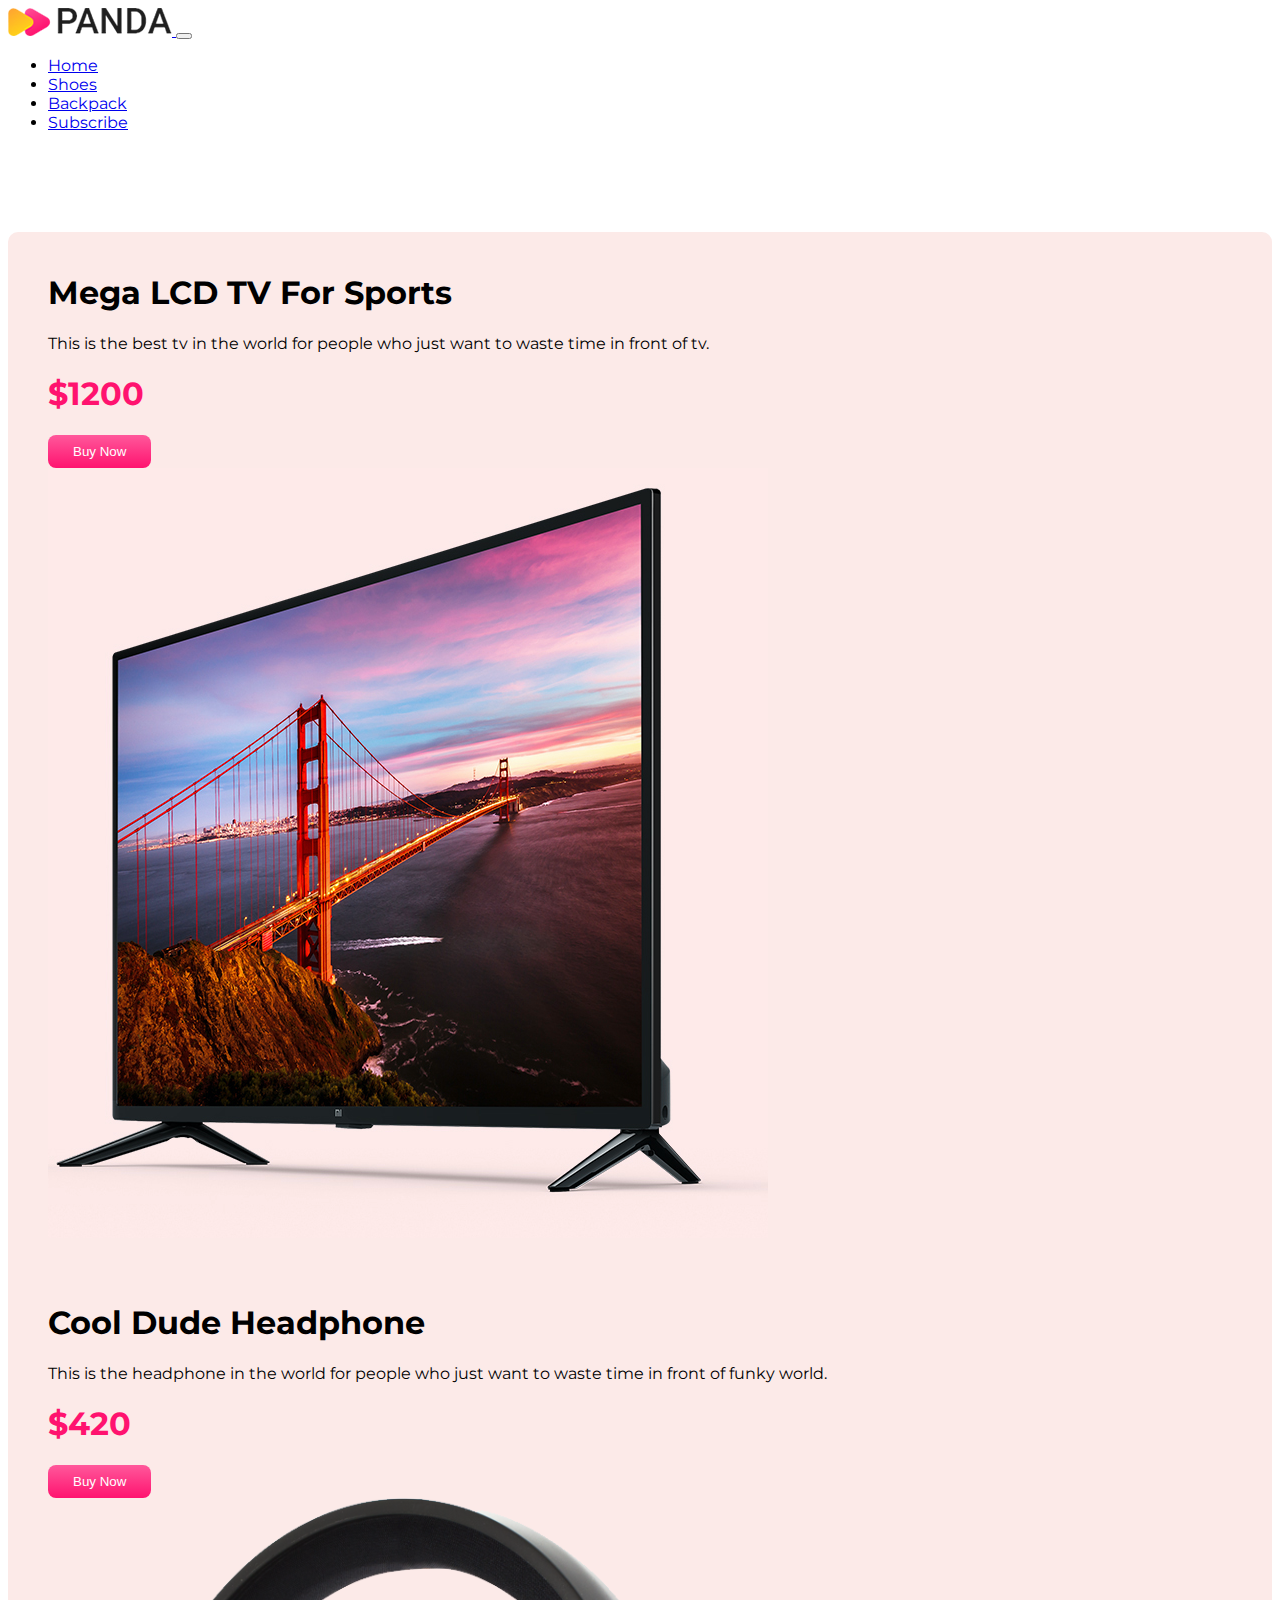
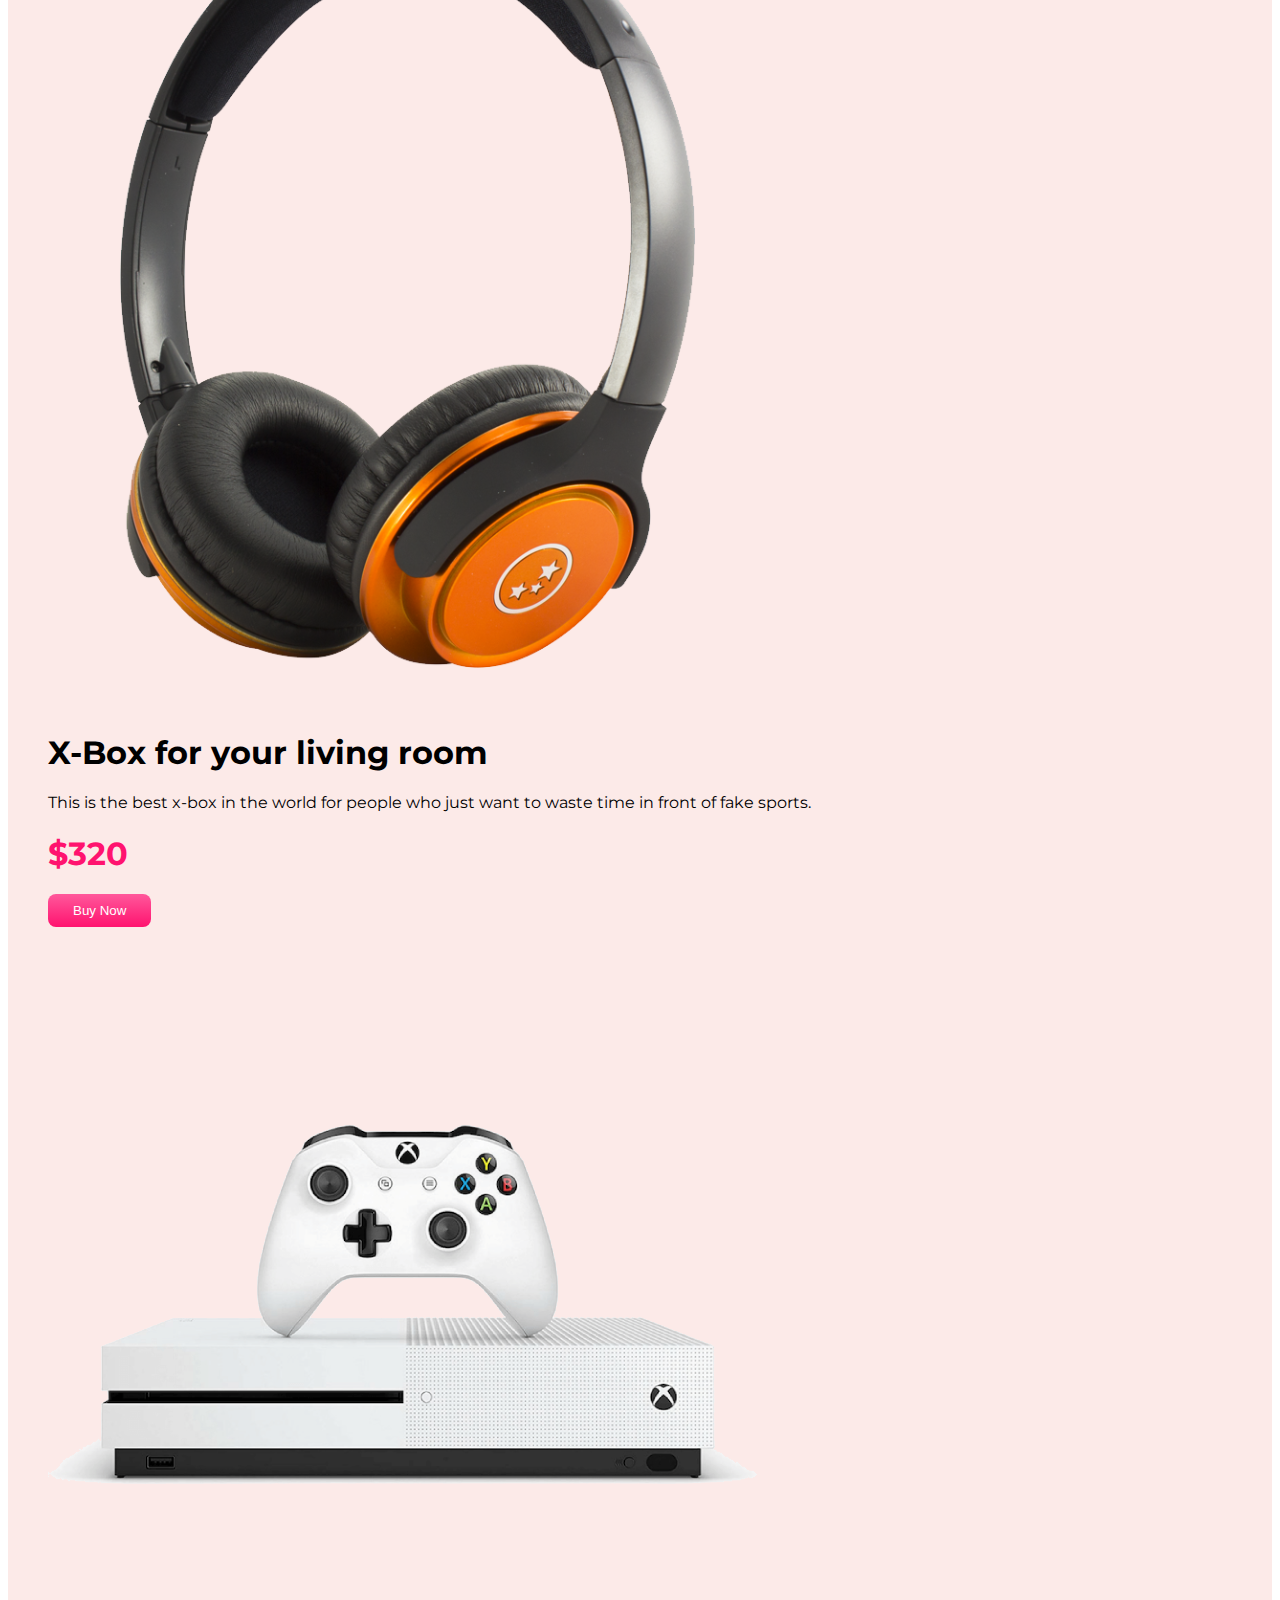
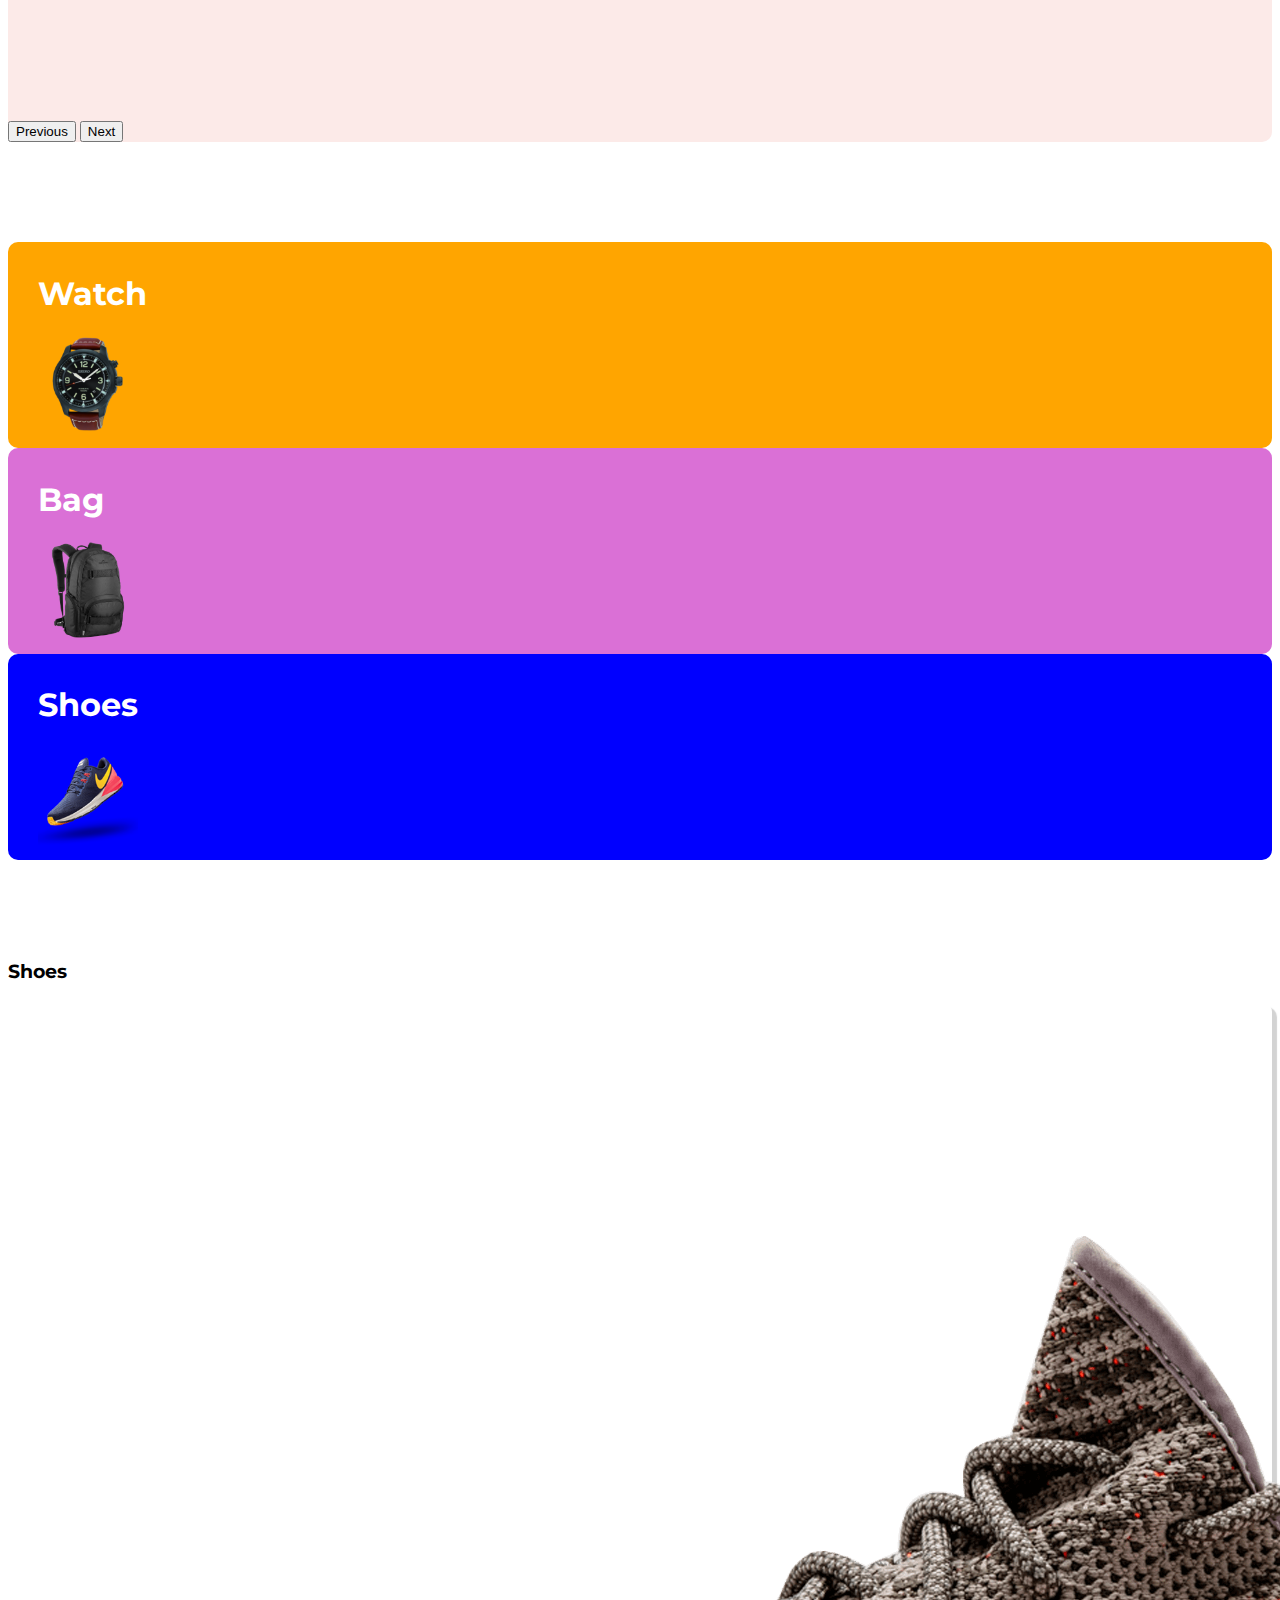
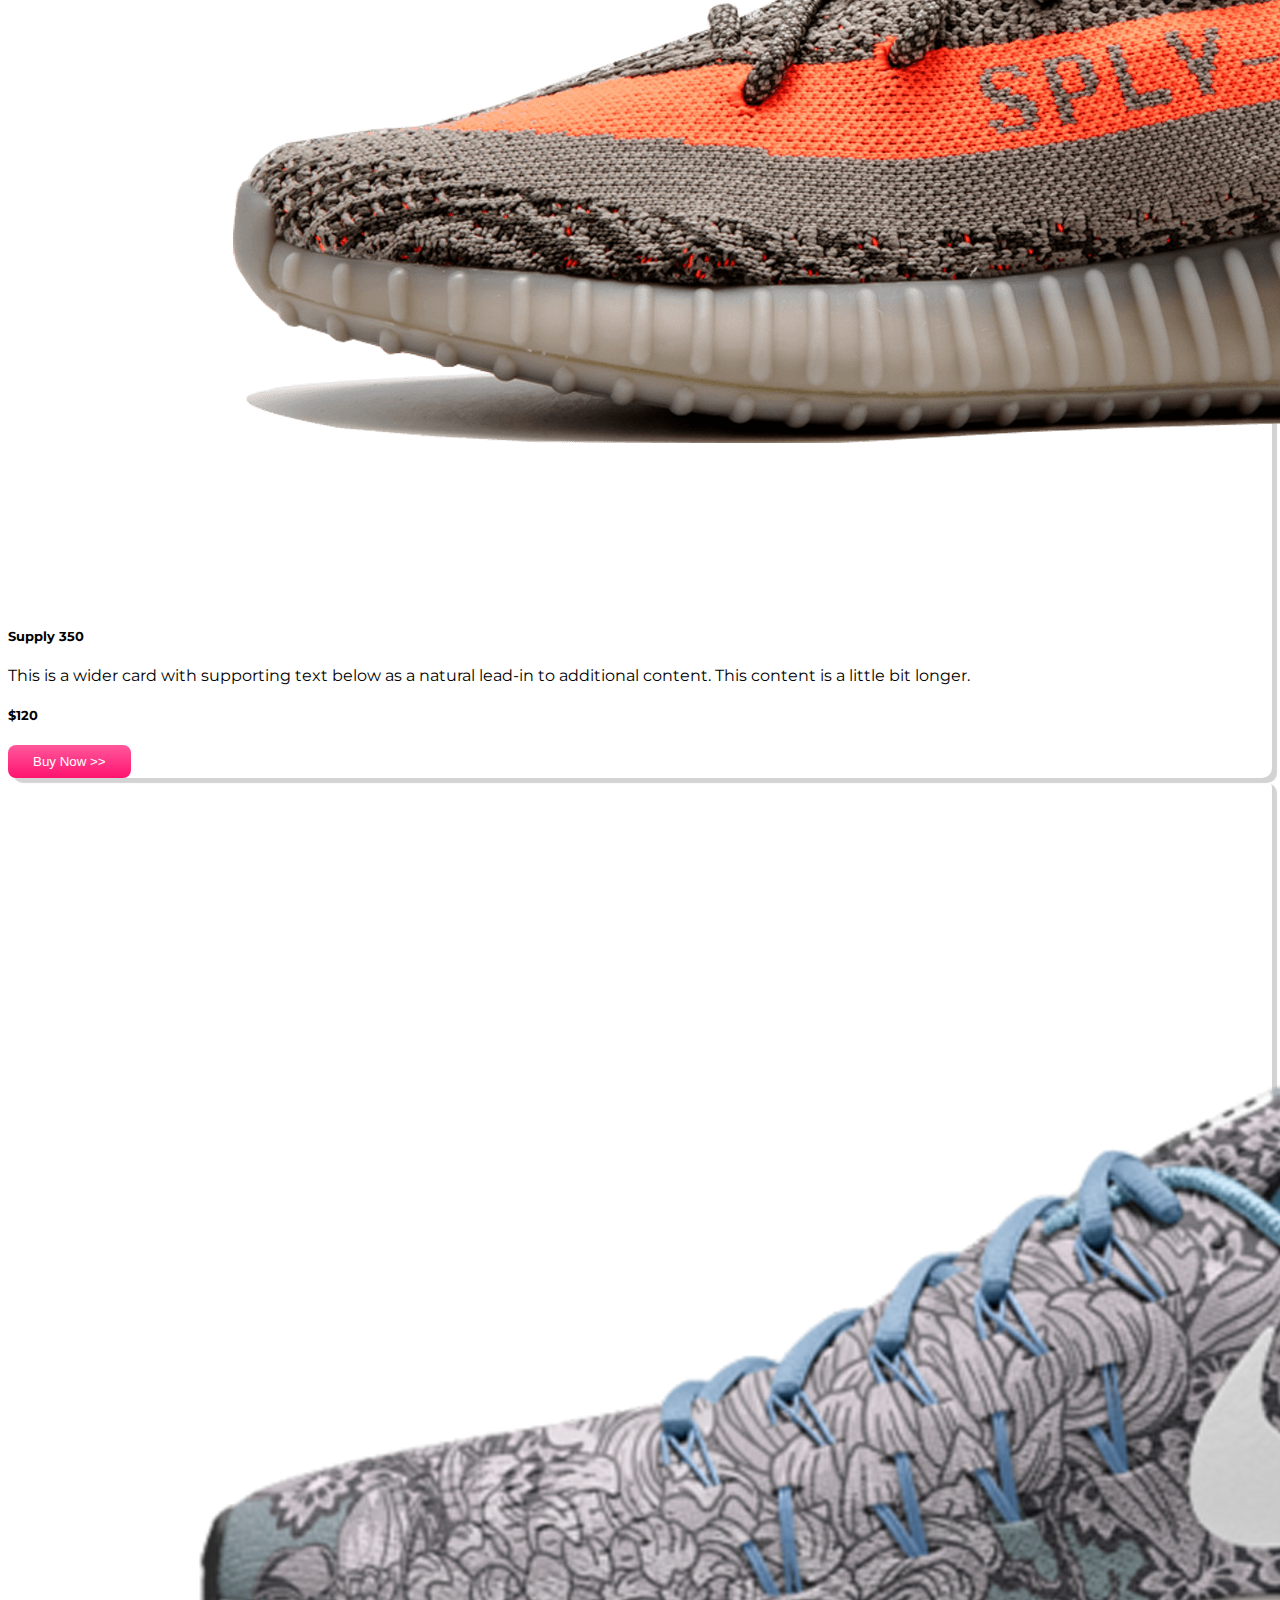
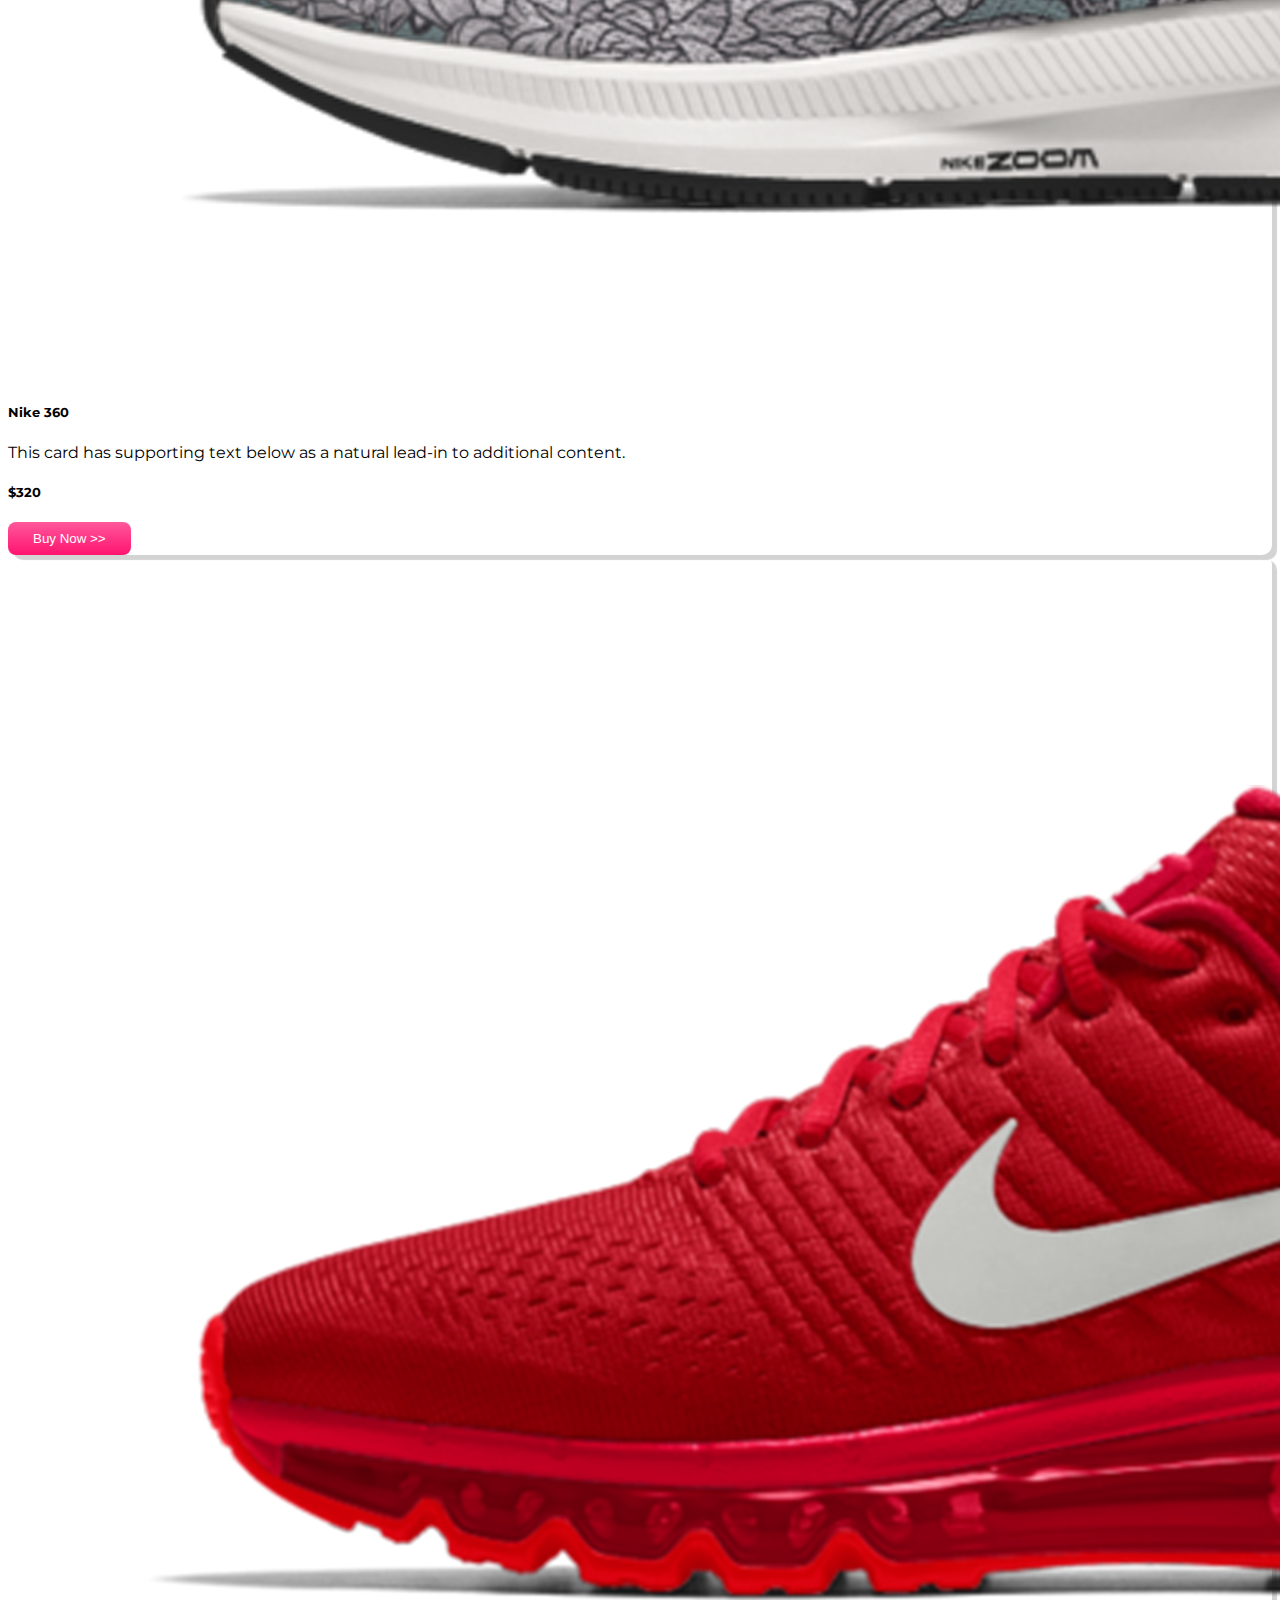
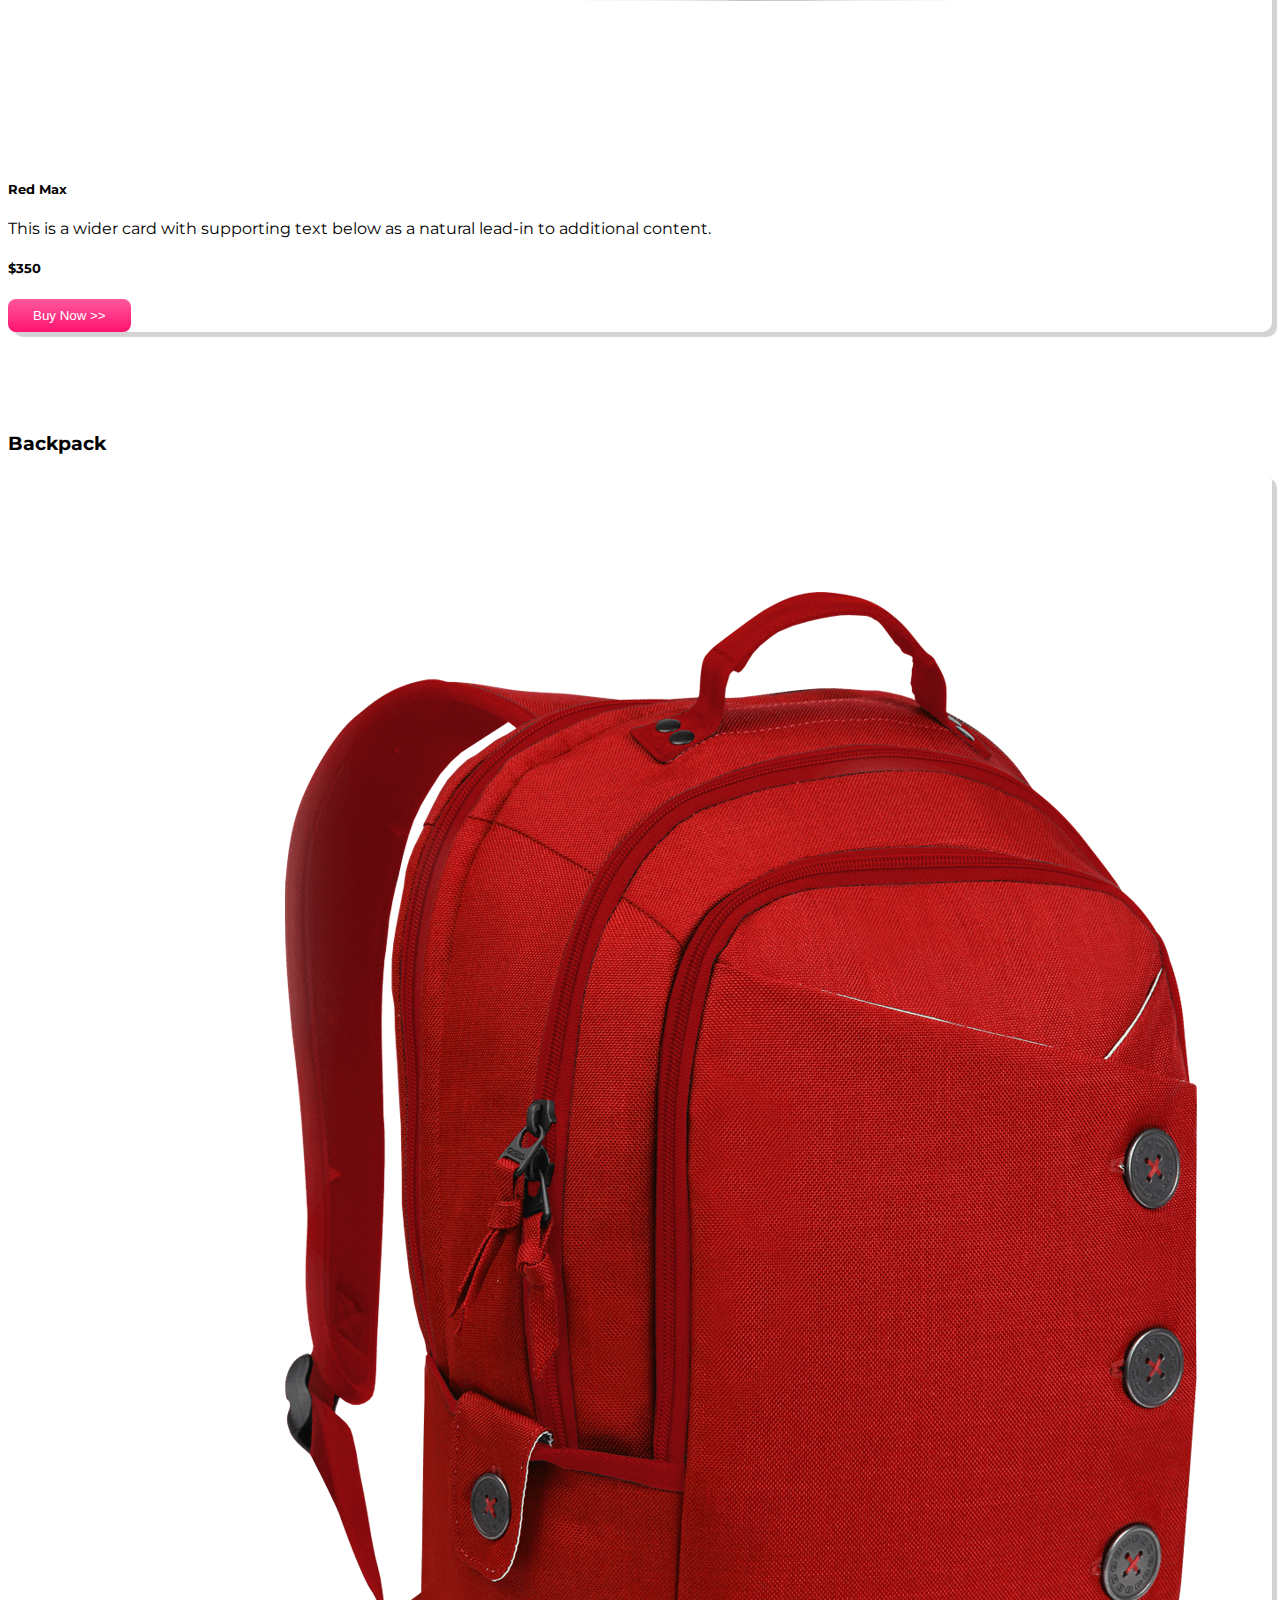
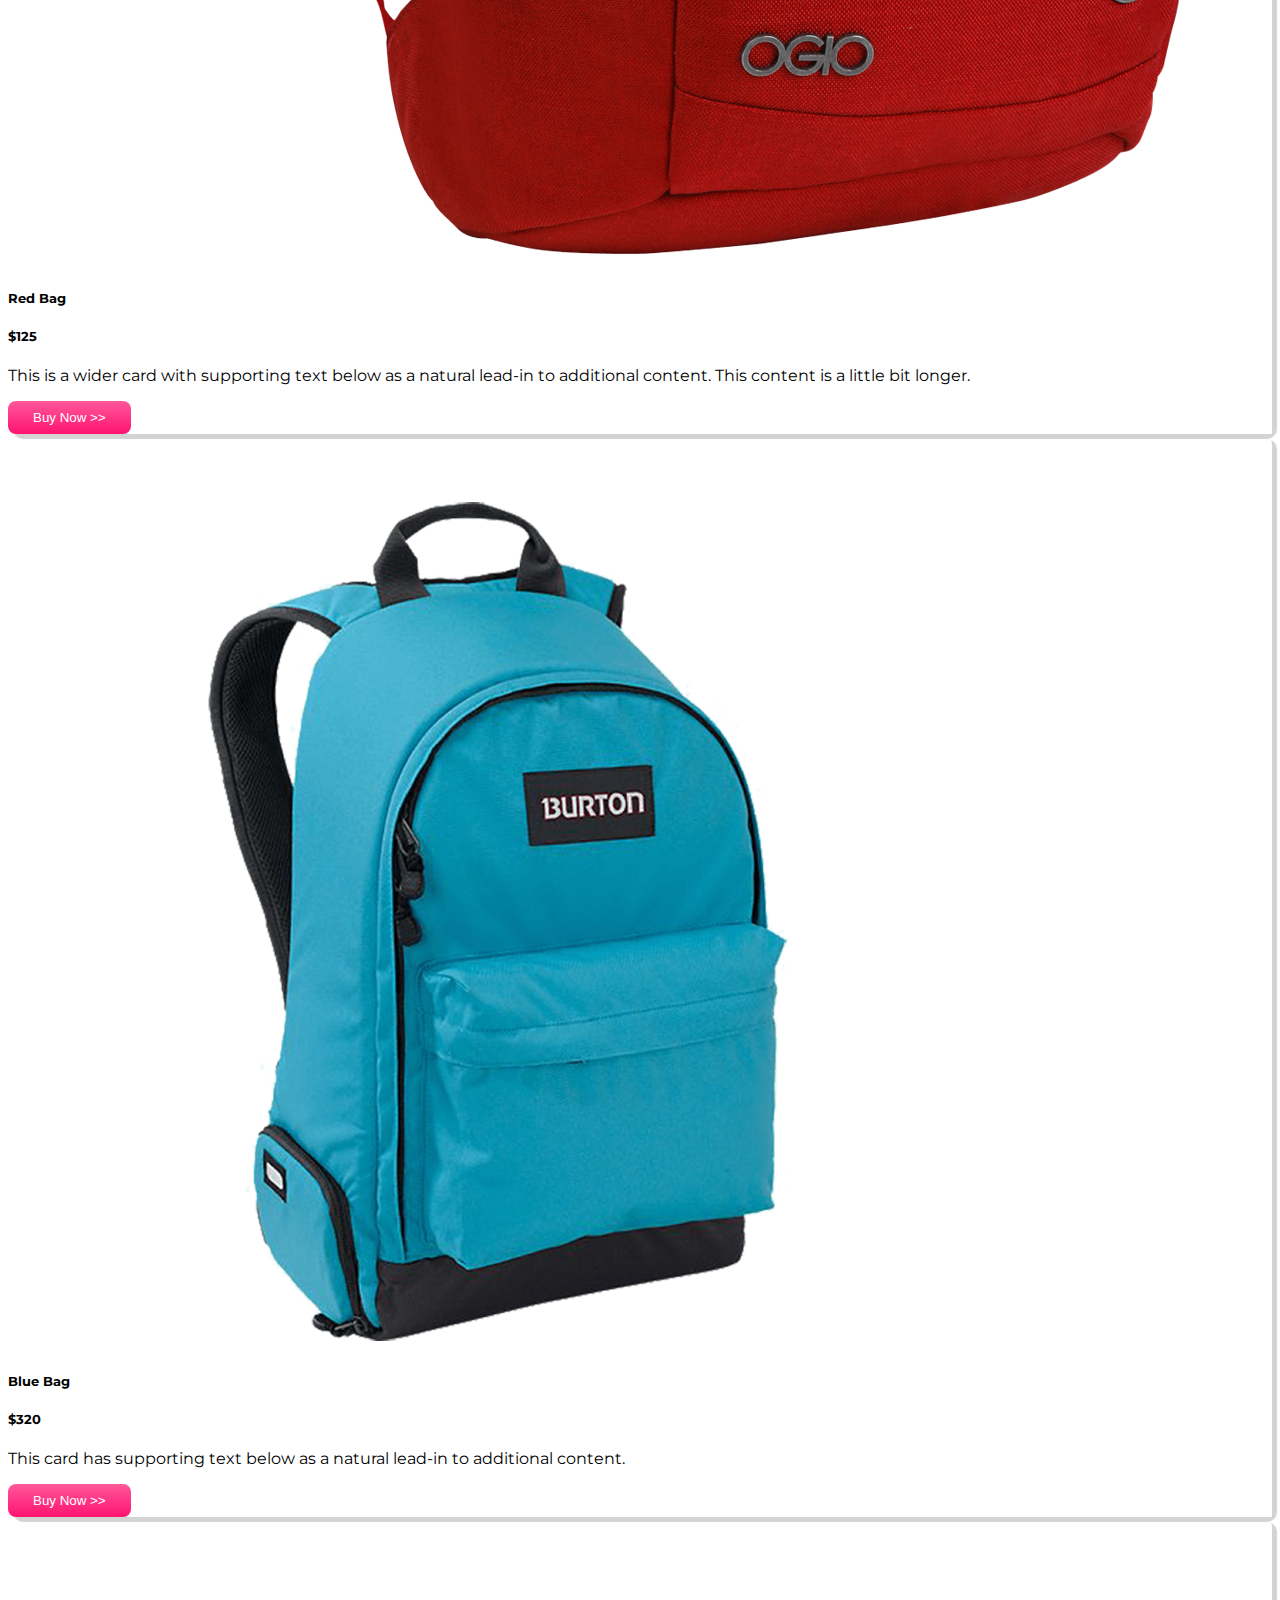
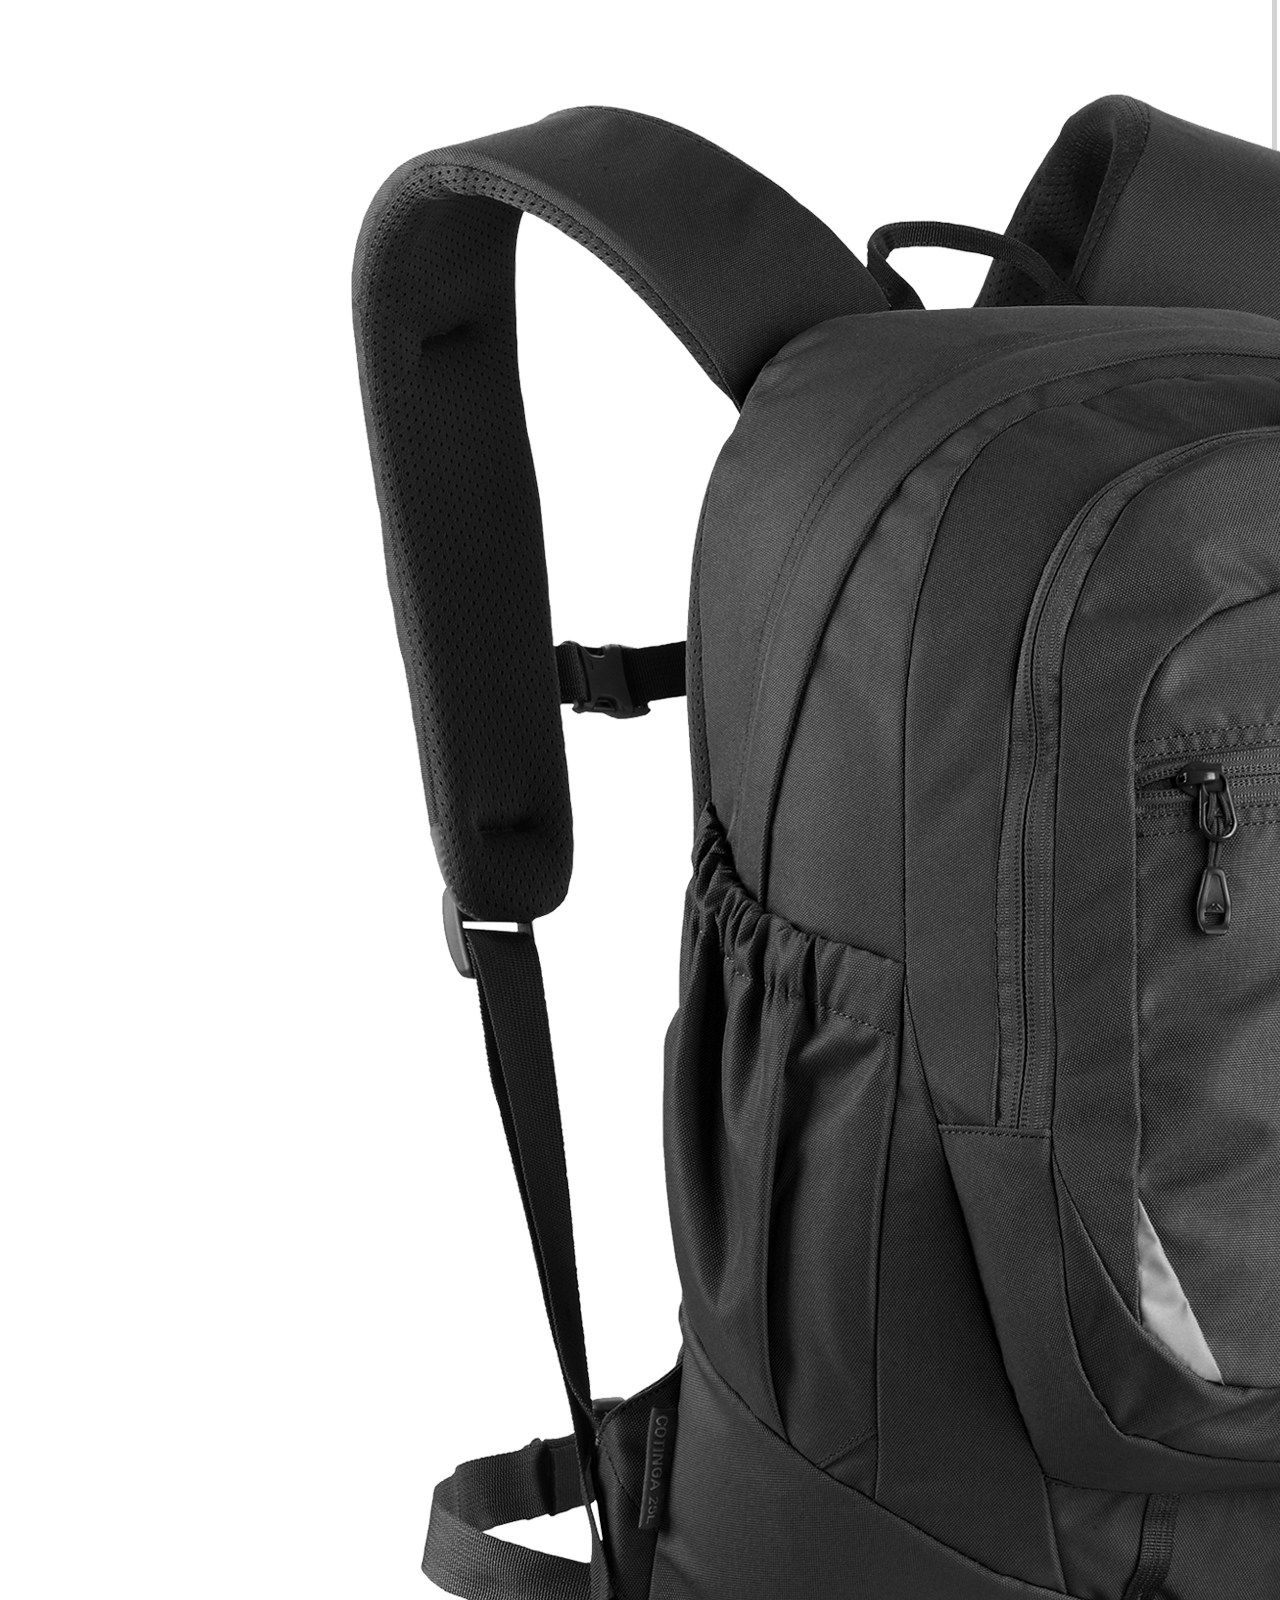
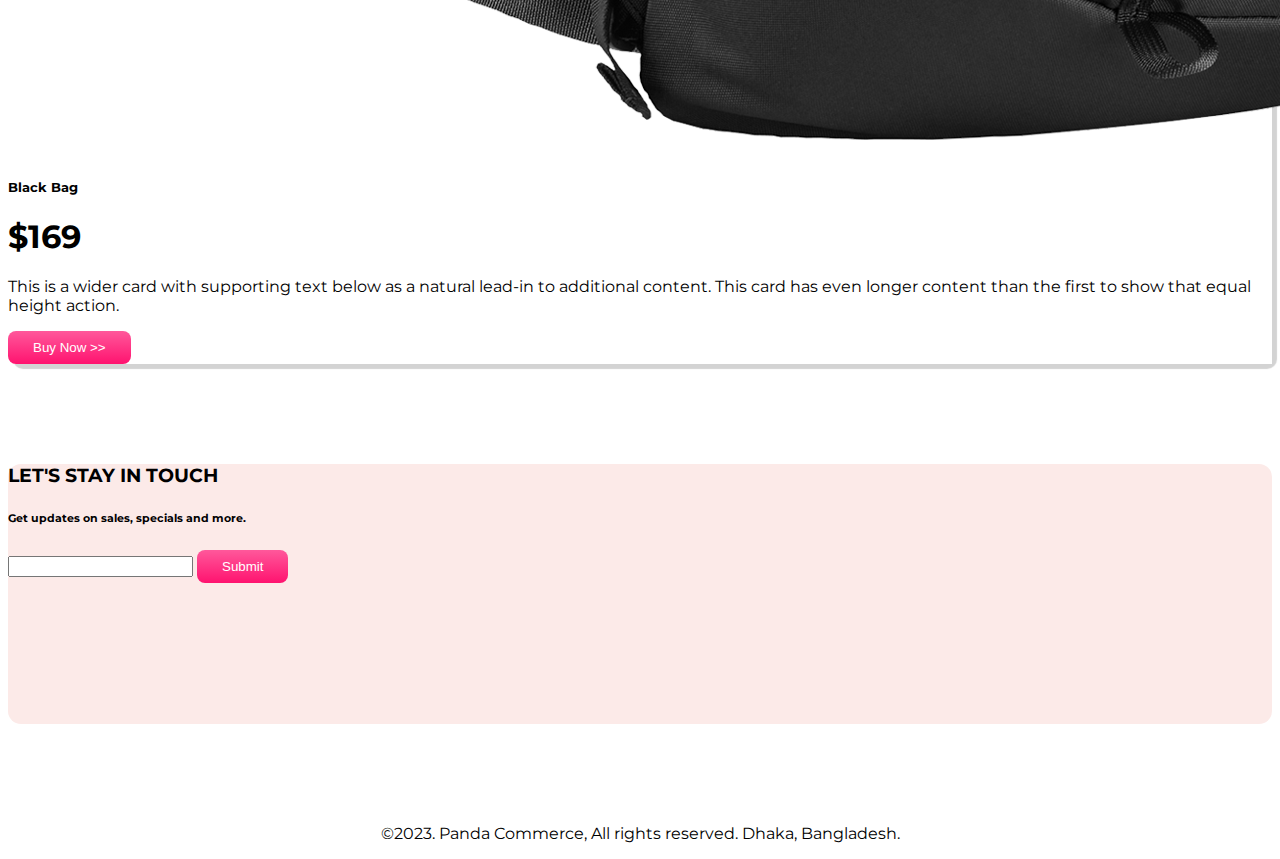
<file: Panda-Commerce-Project/index.html>
<!DOCTYPE html>
<html lang="en">
<head>

    <meta charset="UTF-8">
    <meta http-equiv="X-UA-Compatible" content="IE=edge">
    <meta name="viewport" content="width=device-width, initial-scale=1.0">
    <title>Bootstrap Project </title>
    <link rel="stylesheet" href="style.css">
    <!-- BOOTSTRAP LINK -->
    <link href="https://cdn.jsdelivr.net/npm/bootstrap@5.2.3/dist/css/bootstrap.min.css" rel="stylesheet"
        integrity="sha384-rbsA2VBKQhggwzxH7pPCaAqO46MgnOM80zW1RWuH61DGLwZJEdK2Kadq2F9CUG65" crossorigin="anonymous">

    <!-- GOOGLE FONT -->
    <link href="https://fonts.googleapis.com/css2?family=Handlee&family=Montserrat&family=Poppins&family=Roboto&display=swap" rel="stylesheet">    


</head>
<body>

   <!-- NAVBAR ITEM STARTS HERE -->

    <div class="container">
        <nav class="navbar navbar-expand-lg bg-light">
            <div class="container-fluid">
                <a class="navbar-brand" href="#">
                    <img src="images/logo.png" alt="">
                </a>
                <button class="navbar-toggler" type="button" data-bs-toggle="collapse" data-bs-target="#navbarNav"
                    aria-controls="navbarNav" aria-expanded="false" aria-label="Toggle navigation">
                    <span class="navbar-toggler-icon"></span>
                </button>
                <div class="collapse navbar-collapse" id="navbarNav">
                    <ul class="navbar-nav">
                        <li class="nav-item">
                            <a class="nav-link active" aria-current="page" href="#Home">Home</a>
                        </li>
                        <li class="nav-item">
                            <a class="nav-link" href="#Shoes">Shoes</a>
                        </li>
                        <li class="nav-item">
                            <a class="nav-link" href="#Backpack">Backpack</a>
                        </li>
                        <li class="nav-item">
                            <a class="nav-link" href="#Subscribe">Subscribe</a>
                        </li>
                    </ul>
                </div>
            </div>
        </nav>
    </div>

   <!-- NAVBAR ITEM ENDS HERE -->



   <!-- CAROUSAL PART STARTS HERE -->

    <div class="container">
        <div id="carouselExampleControls" class="carousel slide orange-bg" data-bs-ride="carousel">
            <div class="carousel-inner">
                <div class="carousel-item active">
                    <div class="row align-items-center ">
                        <div class="col-md-7">
                            <h1>Mega LCD TV For Sports</h1>
                            <p>This is the best tv in the world for people who just want to waste time in front of tv.</p> 
                            <h1 class="price"> $1200 </h1>
                            <button class="buy-now-button">Buy Now </button>

                        </div>
                        <div class="col-md-5">
                            <img src="images/banner-images/tv.png" class="d-block w-100" alt="...">
                        </div>
                    </div>                 
                  </div>

                <div class="carousel-item">
                    <div class="row align-items-center">
                        <div class="col-md-7">
                            <h1>Cool Dude Headphone</h1>
                            <p>This is the headphone in the world for people who just want to waste time in front of funky world.</p>
                            <h1 class="price"> $420 </h1>
                            <button class="buy-now-button">Buy Now </button>


                        </div>
                        <div class="col-md-5">
                            <img src="images/banner-images/headphone.png" class="d-block w-100" alt="...">
                        </div>
                    </div>                 
                  </div>

                <div class="carousel-item">
                    <div class="row align-items-center">
                        <div class="col-md-7">
                            <h1>X-Box for your living room</h1>
                            <p>This is the best x-box in the world for people who just want to waste time in front of fake sports.</p>
                            <h1 class="price"> $320 </h1>
                            <button class="buy-now-button">Buy Now </button>


                        </div>
                        <div class="col-md-5">
                            <img src="images/banner-images/xbox.png" class="d-block w-100" alt="...">
                        </div>
                    </div>                 
                  </div>              
                </div>

            <button class="carousel-control-prev" type="button" data-bs-target="#carouselExampleControls" data-bs-slide="prev">
                <span class="carousel-control-prev-icon" aria-hidden="true"></span>
                <span class="visually-hidden">Previous</span>
            </button>
            <button class="carousel-control-next" type="button" data-bs-target="#carouselExampleControls" data-bs-slide="next">
                <span class="carousel-control-next-icon" aria-hidden="true"></span>
                <span class="visually-hidden">Next</span>
            </button>
        </div>
    </div>

    <!-- CAROUSAL PART ENDS HERE -->


    
 
    <!-- WATCH, BAG, SHOES ITEM STARTS HERE -->

     <div class="container categories">
        <div class="row">
            <div class="col-md-4">
               <div class="d-flex justify-content-between align-items-center cat1">
                   <!-- = এই ট্যাগের মাধ্যমে একটা লেখা বা ছবি পাশাপাশি আনা যাবে । -->
                    <h1>Watch</h1>
                    <img src="images/categories/watch.png" alt="">
               </div>
            </div>

            <div class="col-md-4 ">
               <div class=" d-flex justify-content-between align-items-center cat2">
                    <h1>Bag</h1>
                    <img src="images/categories/bag.png" alt="">
               </div>
            </div>
 
            <div class="col-md-4">
                 <div class=" d-flex justify-content-between align-items-center cat3">
                    <h1>Shoes</h1>
                    <img src="images/categories/shoes.png" alt="">
                 </div>
            </div>
        </div>
     </div>
 
    <!-- WATCH, BAG, SHOES ITEM ENDS HERE -->



    <!-- SHOES ITEM STARTS HERE -->

     <div class="container shoes" id="Shoes">
        <h3>Shoes</h3>
        <div class="row row-cols-1 row-cols-md-3 g-4">
            <div class="col">
                <div class="card h-100">
                    <img src="images/shoes/shoe-1.png" class="card-img-top" alt="...">
                    <div class="card-body">
                        <h5 class="card-title">Supply 350</h5>
                        <p class="card-text">This is a wider card with supporting text below as a natural lead-in to additional
                            content. This content is a little bit longer.</p>
                        <h5>$120</h5>   
                        <button class="buy-now-button">Buy Now >></button>
                    </div>              
                </div>
            </div>


            <div class="col">
                <div class="card h-100">
                    <img src="images/shoes/shoe-2.png" class="card-img-top" alt="...">
                    <div class="card-body">
                        <h5 class="card-title">Nike 360</h5>
                        <p class="card-text">This card has supporting text below as a natural lead-in to additional content.</p>
                        <h5>$320</h5>
                        <button class="buy-now-button">Buy Now >></button>
                    </div>                         
                </div>
            </div>


            <div class="col">
                <div class="card h-100">
                    <img src="images/shoes/shoe-3.png" class="card-img-top" alt="...">
                    <div class="card-body">
                        <h5 class="card-title">Red Max</h5>
                        <p class="card-text">This is a wider card with supporting text below as a natural lead-in to additional
                            content. </p>
                            <h5>$350</h5>
                            <button class="buy-now-button">Buy Now >></button>
                    </div>
                </div>
            </div>
        </div>
         
     </div>

    
    <!-- SHOES ITEM STARTS HERE -->




    <!-- BACKPACK ITEM STARTS HERE -->


    <div class="container" id="Backpack">
        <h3>Backpack</h3>
        <div class="row row-cols-1 row-cols-md-3 g-4">
            <div class="col">
                <div class="card h-100">
                    <img src="images/bags/bag-1.png" class="card-img-top" alt="...">
                    <div class="card-body">
                        <h5 class="card-title">Red Bag</h5>
                        <h5>$125</h5>
                        <p class="card-text">This is a wider card with supporting text below as a natural lead-in to additional
                            content. This content is a little bit longer.</p>
                    </div>
                    <div class="card-footer">
                        <button class="buy-now-button">Buy Now >></button>
                    </div>
                </div>
            </div>
            <div class="col">
                <div class="card h-100">
                    <img src="images/bags/bag-2.png" class="card-img-top" alt="...">
                    <div class="card-body">
                        <h5 class="card-title">Blue Bag</h5>
                        <h5>$320</h5>
                        <p class="card-text">This card has supporting text below as a natural lead-in to additional content.</p>
                    </div>
                    <div class="card-footer">
                        <button class="buy-now-button">Buy Now >></button>
                    </div>
                </div>
            </div>
            <div class="col">
                <div class="card h-100">
                    <img src="images/bags/bag-3.png" class="card-img-top" alt="...">
                    <div class="card-body">
                        <h5 class="card-title">Black Bag</h5>
                        <h1>$169</h1>
                        <p class="card-text">This is a wider card with supporting text below as a natural lead-in to additional
                            content. This card has even longer content than the first to show that equal height action.</p>
                    </div>
                    <div class="card-footer">
                        <button class="buy-now-button">Buy Now >></button>
                    </div>
                </div>
            </div>
        </div>
    </div>


    <!-- BACKPACK ITEM ENDS HERE -->



    <!-- SUBSCRIBE  SRCTION STARTS HERE  -->

    <div class="container light-bg d-flex align-items-center justify-content-center" id="Subscribe">
        <div>
            <h3>LET'S STAY IN TOUCH</h3>
            <h6>Get updates on sales, specials and more.</h6>
            <input class="form-control" type="text">
            <button class="buy-now-button">Submit</button>
        </div>

    </div>
    

    <!-- SUBSCRIBE SRCTION ENDS HERE   -->



    <!-- FOOTER STARTS HERE -->

    <footer>
        <p>©2023. Panda Commerce, All rights reserved. Dhaka, Bangladesh.</p>
    </footer>


    <!-- FOOTER ENDS HERE -->


    
<script src="https://cdn.jsdelivr.net/npm/@popperjs/core@2.11.6/dist/umd/popper.min.js" integrity="sha384-oBqDVmMz9ATKxIep9tiCxS/Z9fNfEXiDAYTujMAeBAsjFuCZSmKbSSUnQlmh/jp3" crossorigin="anonymous"></script>
<script src="https://cdn.jsdelivr.net/npm/bootstrap@5.2.3/dist/js/bootstrap.min.js" integrity="sha384-cuYeSxntonz0PPNlHhBs68uyIAVpIIOZZ5JqeqvYYIcEL727kskC66kF92t6Xl2V" crossorigin="anonymous"></script>

</body>
</html>
</file>
<file: Panda-Commerce-Project/style.css>
body{
    font-family: 'Montserrat', sans-serif;
}
.container{
    margin-bottom: 100px;
}

.orange-bg{

    background-color: #fceae8;
    border-radius: 10px;

}

   /* CAROUSAL PART STARTS HERE  */

.carousel-item{
    padding: 20px 40px;

}

.price{

  color: #FF136F;
}

.buy-now-button{
    background-image: linear-gradient(to bottom, #FF589B 0%, #FF136F 100%);
    color: #fff;
    border: none; 
    border-radius: 8px;
    padding: 9px 25px;
    cursor: pointer;   
}

/* CAROUSAL PART ENDS HERE  */



/* WATCH, BAG, SHOES ITEM STARTS HERE  */

.cat1, .cat2, .cat3{
    padding: 10px 30px;
    border-radius: 10px;

}

.cat1{
    background-color: orange;
    
}

.cat2{
    background-color: orchid;

}

.cat3{
    background-color: blue;
}

.categories h1{
    color: white;
}

.categories img{
    width: 100px;
}

/* WATCH, BAG, SHOES ITEM ENDS HERE  */




/* SHOES ITEM STARTS HERE  */

.card{
    border: white;
    box-shadow: 5px 5px 1px lightgray;
    border-radius: 10px;

}

/* SHOES ITEM STARTS HERE  */



/* BACKPACK ITEM STARTS HERE  */


.card-footer{
    background-color: white;
    border-top: none;
    
}


/* BACKPACK ITEM STARTS HERE  */




 /* SUBSCRIBE  SRCTION STARTS HERE */

#subscribe{
    height: 300px;
}

#subscribe h6{
    color: gray;
}


.light-bg{
    background-color: #fceae8;
    height: 260px;
    border-radius: 13px;
}

 /* SUBSCRIBE SRCTION ENDS HERE */



 /* FOOTER STARTS HERE */

footer{
    text-align: center;
}

 /* FOOTER ENDS HERE */
</file>
